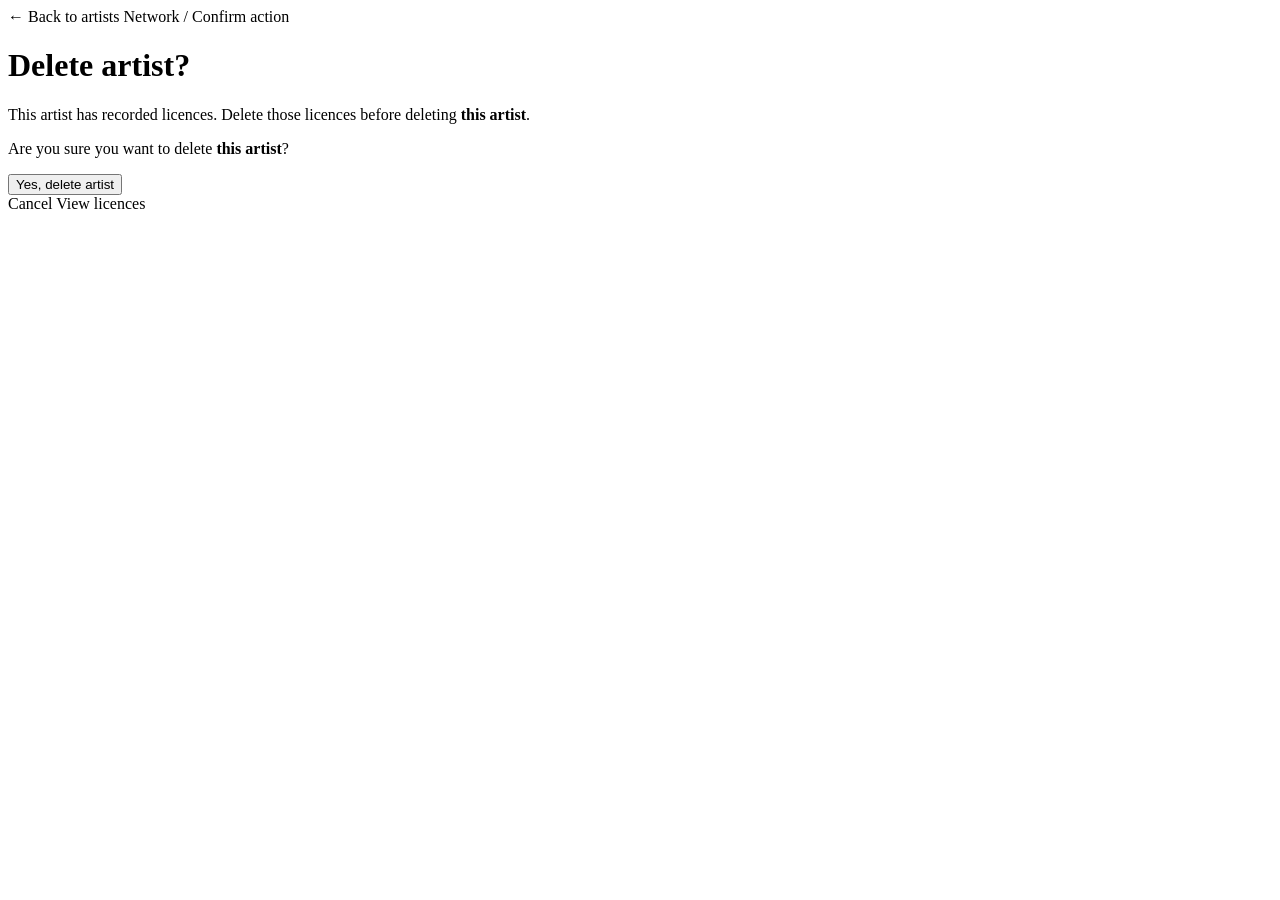
<file: src/main/resources/templates/artists/delete.html>
<!DOCTYPE html>
<html lang="en" xmlns:th="http://www.thymeleaf.org">
<head>
    <meta charset="UTF-8">
    <meta name="viewport" content="width=device-width, initial-scale=1">
    <title>Delete Artist | ProducerHub</title>
    <link rel="stylesheet" th:href="@{/css/styles.css}">
</head>
<body>
    <div th:replace="~{fragments/nav :: siteNav}"></div>
    <main class="form-page">
        <a class="back-link" th:href="@{/artists}">← Back to artists</a>
        <span class="eyebrow">Network / Confirm action</span>
        <h1>Delete artist?</h1>
        <div class="confirm-card">
        <p th:if="${hasLicenses}">
            This artist has recorded licences. Delete those licences before deleting
            <strong th:text="${artist.name}">this artist</strong>.
        </p>

        <div th:unless="${hasLicenses}">
            <p>
                Are you sure you want to delete
                <strong th:text="${artist.name}">this artist</strong>?
            </p>

            <form th:action="@{/artists/{id}/delete(id=${artist.id})}" method="post">
                <button class="delete-button" type="submit">Yes, delete artist</button>
            </form>
        </div>

        <a class="button button-secondary" th:href="@{/artists}">Cancel</a>
        <a class="button button-secondary" th:if="${hasLicenses}" th:href="@{/licenses}">View licences</a>
        </div>
    </main>
</body>
</html>
</file>
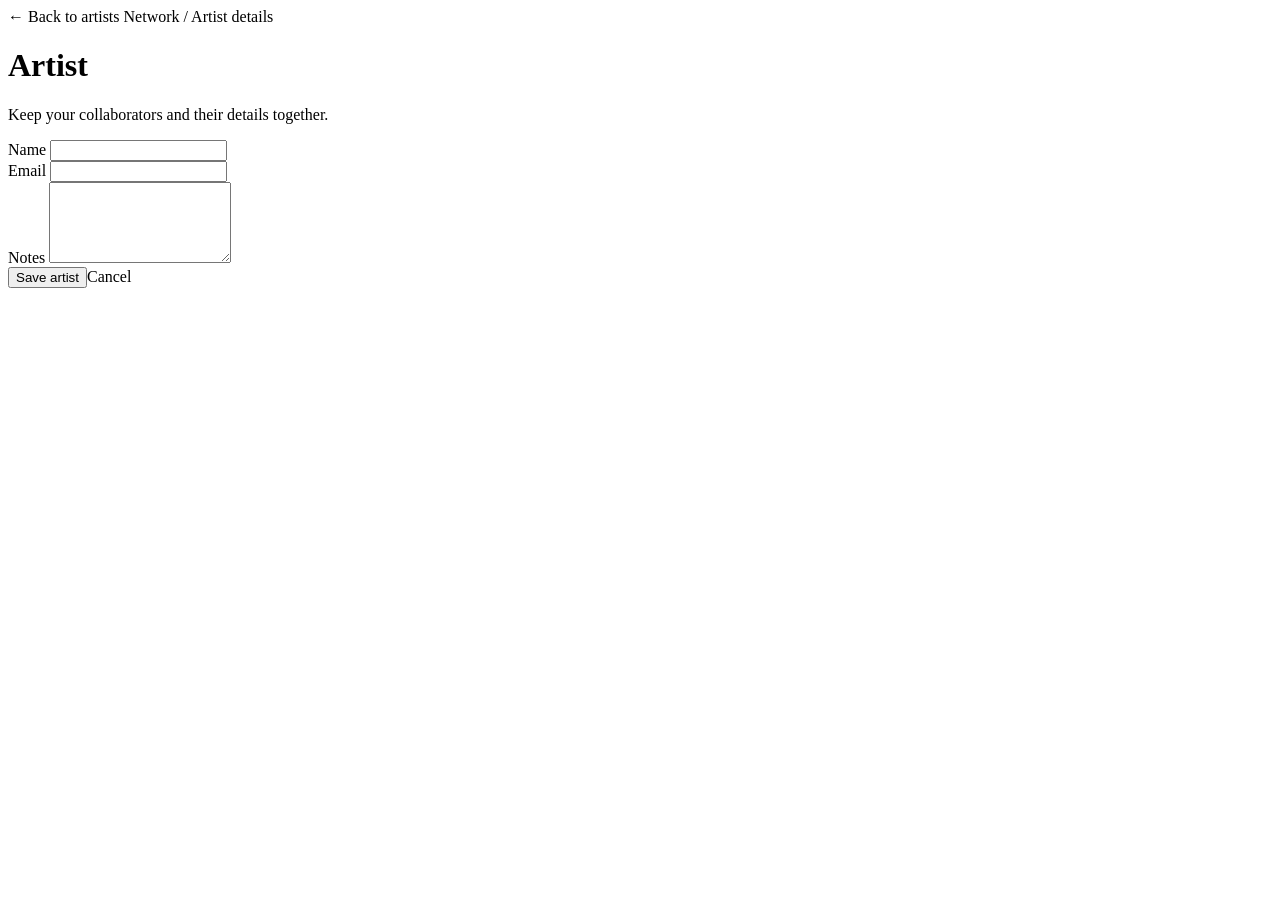
<file: src/main/resources/templates/artists/form.html>
<!DOCTYPE html>
<html lang="en" xmlns:th="http://www.thymeleaf.org">
<head>
    <meta charset="UTF-8">
    <meta name="viewport" content="width=device-width, initial-scale=1">
    <title th:text="${artist.id == null ? 'Add Artist | ProducerHub' : 'Edit Artist | ProducerHub'}">Artist | ProducerHub</title>
    <link rel="stylesheet" th:href="@{/css/styles.css}">
</head>
<body>
    <div th:replace="~{fragments/nav :: siteNav}"></div>
    <main class="form-page">
        <a class="back-link" th:href="@{/artists}">← Back to artists</a>
        <span class="eyebrow">Network / Artist details</span>
        <h1 th:text="${artist.id == null ? 'Add Artist' : 'Edit Artist'}">Artist</h1>
        <p>Keep your collaborators and their details together.</p>

        <form class="form-card" th:action="@{/artists}" th:object="${artist}" method="post">
            <input type="hidden" th:field="*{id}">
            <div>
                <label for="name">Name</label>
                <input id="name" type="text" th:field="*{name}" required>
            </div>

            <div>
                <label for="email">Email</label>
                <input id="email" type="email" th:field="*{email}">
            </div>

            <div>
                <label for="notes">Notes</label>
                <textarea id="notes" th:field="*{notes}" rows="5"></textarea>
            </div>

            <div class="form-actions"><button type="submit">Save artist</button><a th:href="@{/artists}">Cancel</a></div>
        </form>
    </main>
</body>
</html>
</file>
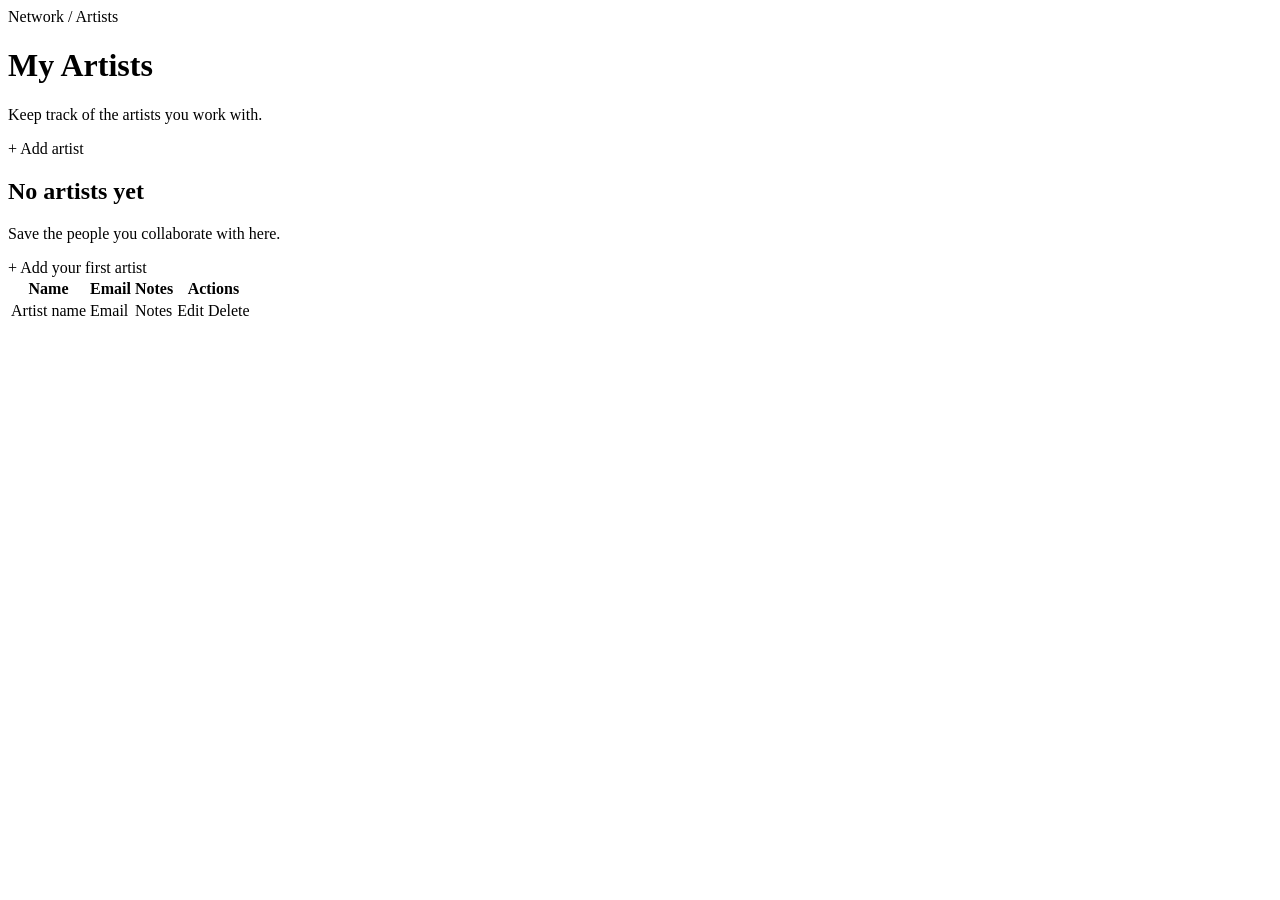
<file: src/main/resources/templates/artists/list.html>
<!DOCTYPE html>
<html lang="en" xmlns:th="http://www.thymeleaf.org">
<head>
    <meta charset="UTF-8">
    <meta name="viewport" content="width=device-width, initial-scale=1">
    <title>Artists | ProducerHub</title>
    <link rel="stylesheet" th:href="@{/css/styles.css}">
</head>
<body>
    <div th:replace="~{fragments/nav :: siteNav}"></div>
    <main>
        <div class="page-header">
            <div><span class="eyebrow">Network / Artists</span><h1>My Artists</h1><p>Keep track of the artists you work with.</p></div>
            <a class="button" th:href="@{/artists/new}">+ Add artist</a>
        </div>
        <div class="empty-state" th:if="${#lists.isEmpty(artists)}">
            <h2>No artists yet</h2><p>Save the people you collaborate with here.</p>
            <a class="button" th:href="@{/artists/new}">+ Add your first artist</a>
        </div>
        <div class="table-shell" th:unless="${#lists.isEmpty(artists)}">
        <table>
            <thead>
                <tr>
                    <th>Name</th>
                    <th>Email</th>
                    <th>Notes</th>
                    <th>Actions</th>
                </tr>
            </thead>
            <tbody>
                <tr th:each="artist : ${artists}">
                    <td th:text="${artist.name}">Artist name</td>
                    <td th:text="${artist.email}">Email</td>
                    <td th:text="${artist.notes}">Notes</td>
                    <td>
                        <a th:href="@{/artists/{id}/edit(id=${artist.id})}">Edit</a>
                        <a class="delete-link" th:href="@{/artists/{id}/delete(id=${artist.id})}">Delete</a>
                    </td>
                </tr>
            </tbody>
        </table>
        </div>
    </main>
</body>
</html>
</file>
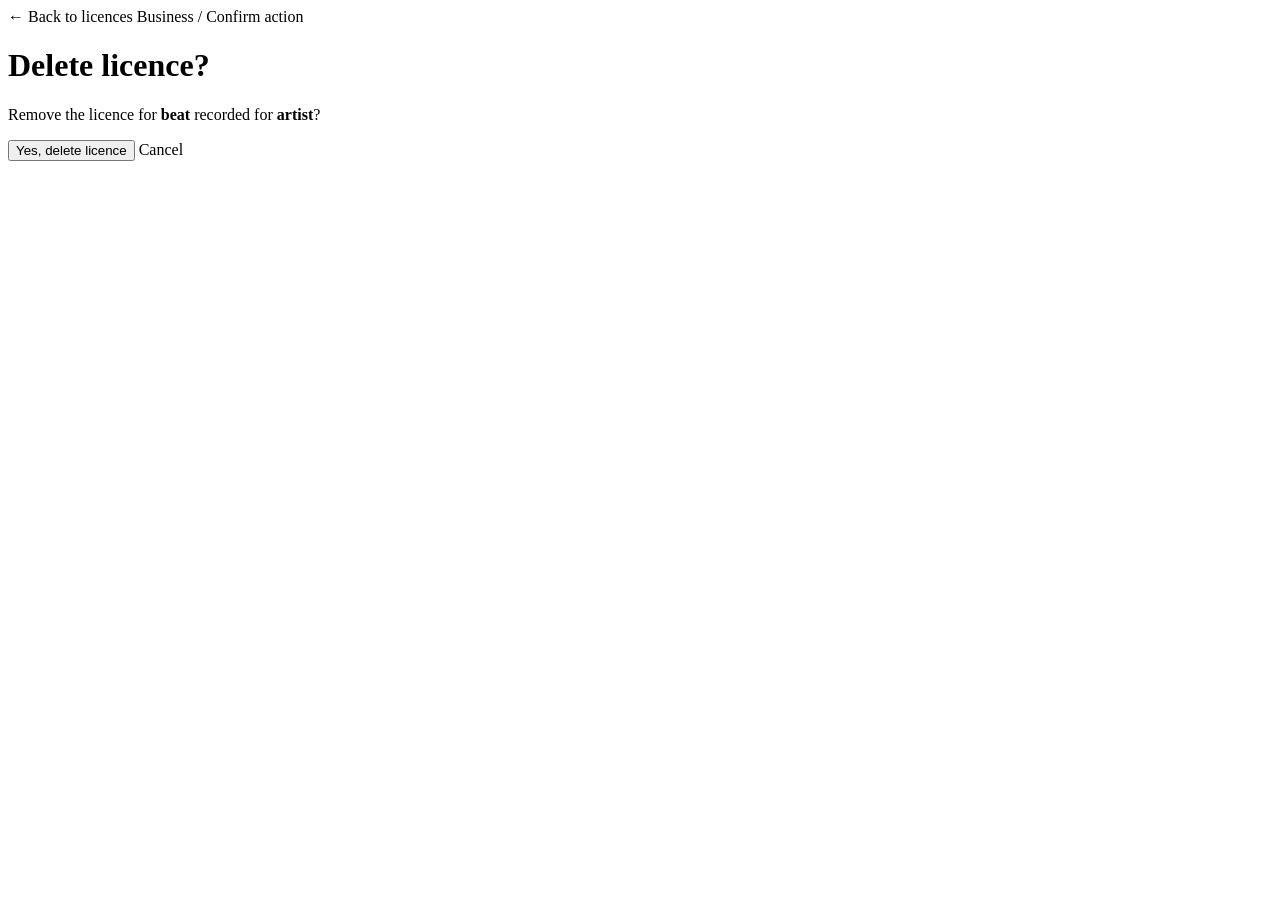
<file: src/main/resources/templates/licenses/delete.html>
<!DOCTYPE html>
<html lang="en" xmlns:th="http://www.thymeleaf.org">
<head>
    <meta charset="UTF-8">
    <meta name="viewport" content="width=device-width, initial-scale=1">
    <title>Delete Licence | ProducerHub</title>
    <link rel="stylesheet" th:href="@{/css/styles.css}">
</head>
<body>
    <div th:replace="~{fragments/nav :: siteNav}"></div>
    <main class="form-page">
        <a class="back-link" th:href="@{/licenses}">← Back to licences</a>
        <span class="eyebrow">Business / Confirm action</span>
        <h1>Delete licence?</h1>
        <div class="confirm-card">
        <p>
            Remove the licence for
            <strong th:text="${license.beat.title}">beat</strong>
            recorded for
            <strong th:text="${license.artist.name}">artist</strong>?
        </p>

        <form th:action="@{/licenses/{id}/delete(id=${license.id})}" method="post">
            <button class="delete-button" type="submit">Yes, delete licence</button>
            <a class="button button-secondary" th:href="@{/licenses}">Cancel</a>
        </form>
        </div>
    </main>
</body>
</html>
</file>
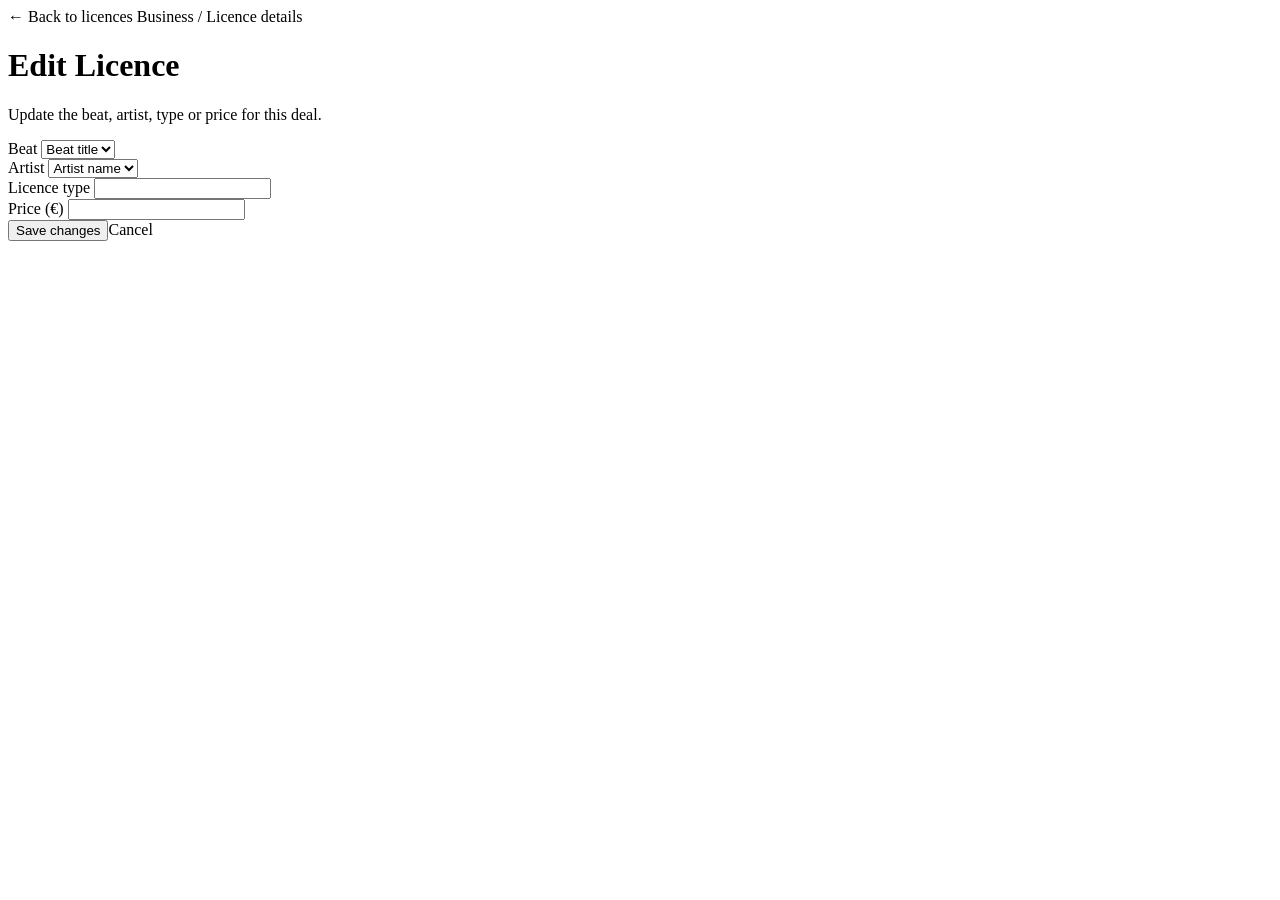
<file: src/main/resources/templates/licenses/edit.html>
<!DOCTYPE html>
<html lang="en" xmlns:th="http://www.thymeleaf.org">
<head>
    <meta charset="UTF-8">
    <meta name="viewport" content="width=device-width, initial-scale=1">
    <title>Edit Licence | ProducerHub</title>
    <link rel="stylesheet" th:href="@{/css/styles.css}">
</head>
<body>
    <div th:replace="~{fragments/nav :: siteNav}"></div>
    <main class="form-page">
        <a class="back-link" th:href="@{/licenses}">← Back to licences</a>
        <span class="eyebrow">Business / Licence details</span>
        <h1>Edit Licence</h1>
        <p>Update the beat, artist, type or price for this deal.</p>
        <p class="error-message" role="alert" th:if="${error}" th:text="${error}"></p>

        <form class="form-card" th:action="@{/licenses/{id}/edit(id=${license.id})}" method="post">
            <div>
                <label for="beatId">Beat</label>
                <select id="beatId" name="beatId" required>
                    <option th:each="beat : ${beats}"
                            th:value="${beat.id}"
                            th:text="${beat.title}"
                            th:selected="${beatId != null ? beat.id == beatId : beat.id == license.beat.id}">
                        Beat title
                    </option>
                </select>
            </div>

            <div>
                <label for="artistId">Artist</label>
                <select id="artistId" name="artistId" required>
                    <option th:each="artist : ${artists}"
                            th:value="${artist.id}"
                            th:text="${artist.name}"
                            th:selected="${artistId != null ? artist.id == artistId : artist.id == license.artist.id}">
                        Artist name
                    </option>
                </select>
            </div>

            <div>
                <label for="licenseType">Licence type</label>
                <input id="licenseType" name="licenseType" type="text"
                       th:value="${licenseType != null ? licenseType : license.licenseType}" required>
            </div>

            <div>
                <label for="price">Price (€)</label>
                <input id="price" name="price" type="number" min="0" step="0.01"
                       th:value="${price != null ? price : license.price}" required>
            </div>

            <div class="form-actions"><button type="submit">Save changes</button><a th:href="@{/licenses}">Cancel</a></div>
        </form>
    </main>
</body>
</html>
</file>
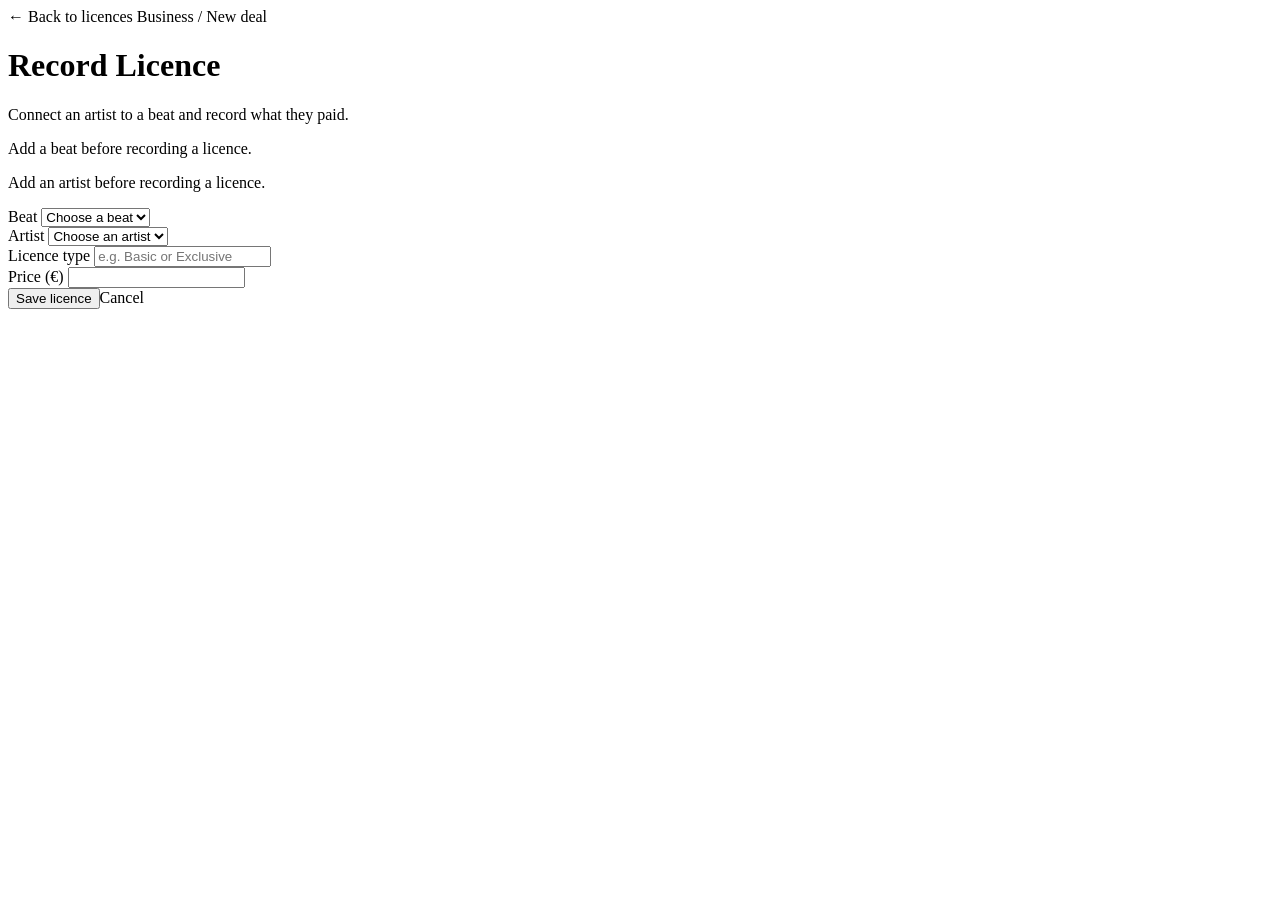
<file: src/main/resources/templates/licenses/form.html>
<!DOCTYPE html>
<html lang="en" xmlns:th="http://www.thymeleaf.org">
<head>
    <meta charset="UTF-8">
    <meta name="viewport" content="width=device-width, initial-scale=1">
    <title>Record Licence | ProducerHub</title>
    <link rel="stylesheet" th:href="@{/css/styles.css}">
</head>
<body>
    <div th:replace="~{fragments/nav :: siteNav}"></div>
    <main class="form-page">
        <a class="back-link" th:href="@{/licenses}">← Back to licences</a>
        <span class="eyebrow">Business / New deal</span>
        <h1>Record Licence</h1>
        <p>Connect an artist to a beat and record what they paid.</p>
        <p class="error-message" role="alert" th:if="${error}" th:text="${error}"></p>

        <p th:if="${#lists.isEmpty(beats)}">
            Add a beat before recording a licence.
        </p>
        <p th:if="${#lists.isEmpty(artists)}">
            Add an artist before recording a licence.
        </p>

        <form class="form-card" th:if="${!#lists.isEmpty(beats) and !#lists.isEmpty(artists)}"
              th:action="@{/licenses}" method="post">

            <div>
                <label for="beatId">Beat</label>
                <select id="beatId" name="beatId" required>
                    <option value="">Choose a beat</option>
                    <option th:each="beat : ${beats}"
                            th:value="${beat.id}"
                            th:selected="${beat.id == beatId}"
                            th:text="${beat.title}">Beat title</option>
                </select>
            </div>

            <div>
                <label for="artistId">Artist</label>
                <select id="artistId" name="artistId" required>
                    <option value="">Choose an artist</option>
                    <option th:each="artist : ${artists}"
                            th:value="${artist.id}"
                            th:selected="${artist.id == artistId}"
                            th:text="${artist.name}">Artist name</option>
                </select>
            </div>

            <div>
                <label for="licenseType">Licence type</label>
                <input id="licenseType" name="licenseType"
                       type="text" placeholder="e.g. Basic or Exclusive"
                       th:value="${licenseType}" required>
            </div>

            <div>
                <label for="price">Price (€)</label>
                <input id="price" name="price" type="number"
                       min="0" step="0.01" th:value="${price}" required>
            </div>

            <div class="form-actions"><button type="submit">Save licence</button><a th:href="@{/licenses}">Cancel</a></div>
        </form>
    </main>
</body>
</html>
</file>
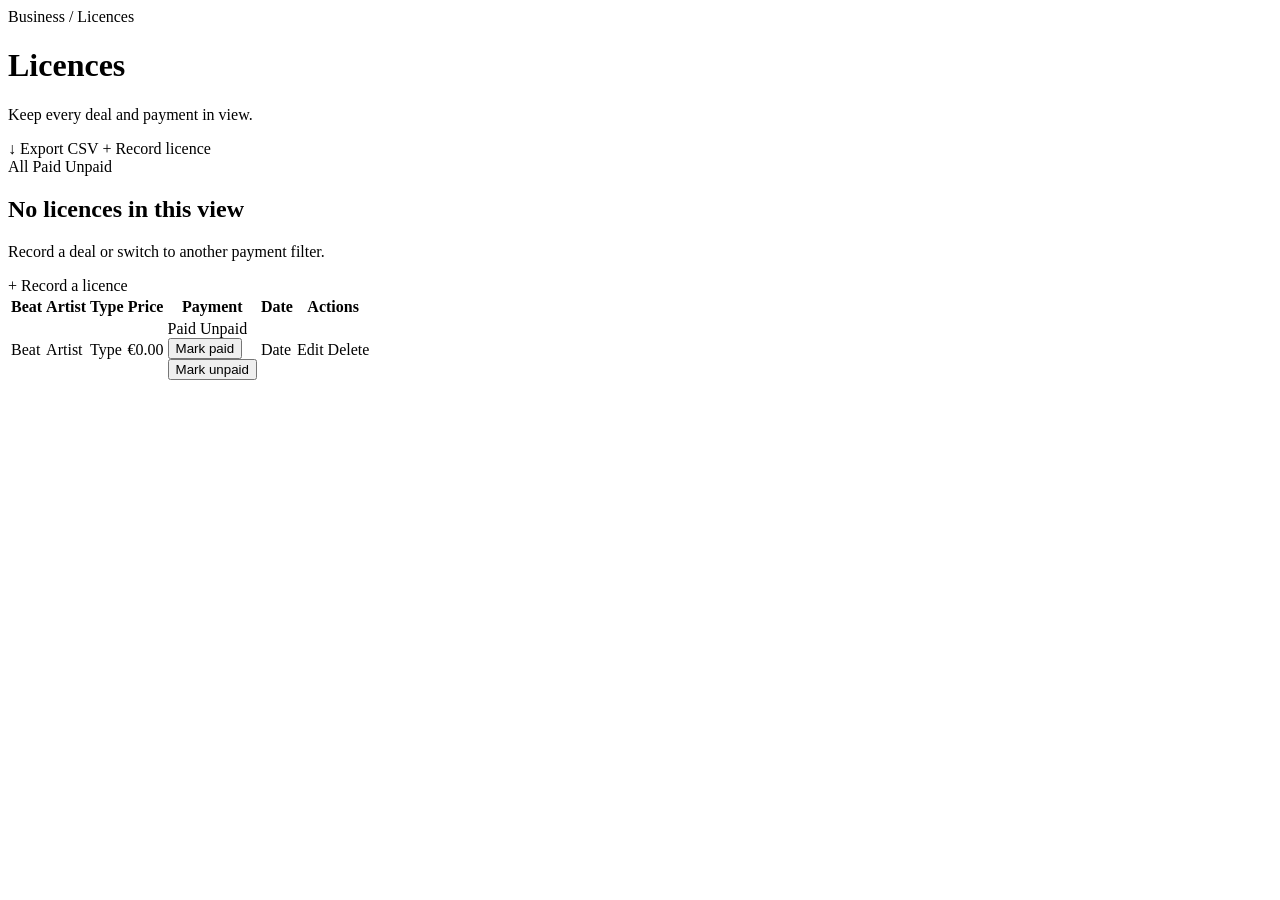
<file: src/main/resources/templates/licenses/list.html>
<!DOCTYPE html>
<html lang="en" xmlns:th="http://www.thymeleaf.org">
<head>
    <meta charset="UTF-8">
    <meta name="viewport" content="width=device-width, initial-scale=1">
    <title>Licences | ProducerHub</title>
    <link rel="stylesheet" th:href="@{/css/styles.css}">
</head>
<body>
    <div th:replace="~{fragments/nav :: siteNav}"></div>
    <main>
        <div class="page-header">
            <div><span class="eyebrow">Business / Licences</span><h1>Licences</h1><p>Keep every deal and payment in view.</p></div>
            <div class="page-actions">
                <a class="button button-secondary" th:href="@{/licenses/export(payment=${payment})}">↓ Export CSV</a>
                <a class="button" th:href="@{/licenses/new}">+ Record licence</a>
            </div>
        </div>

        <nav class="filter-nav" aria-label="Filter licences by payment">
            <a th:href="@{/licenses}" th:classappend="${payment == 'all'} ? 'selected' : ''">All</a>
            <a th:href="@{/licenses(payment='paid')}" th:classappend="${payment == 'paid'} ? 'selected' : ''">Paid</a>
            <a th:href="@{/licenses(payment='unpaid')}" th:classappend="${payment == 'unpaid'} ? 'selected' : ''">Unpaid</a>
        </nav>

        <div class="empty-state" th:if="${#lists.isEmpty(licenses)}">
            <h2>No licences in this view</h2><p>Record a deal or switch to another payment filter.</p>
            <a class="button" th:href="@{/licenses/new}">+ Record a licence</a>
        </div>

        <div class="table-shell" th:unless="${#lists.isEmpty(licenses)}">
        <table>
            <thead>
                <tr>
                    <th>Beat</th>
                    <th>Artist</th>
                    <th>Type</th>
                    <th>Price</th>
                    <th>Payment</th>
                    <th>Date</th>
                    <th>Actions</th>
                </tr>
            </thead>
            <tbody>
                <tr th:each="license : ${licenses}">
                    <td th:text="${license.beat.title}">Beat</td>
                    <td th:text="${license.artist.name}">Artist</td>
                    <td th:text="${license.licenseType}">Type</td>
                    <td th:text="|€${license.price}|">€0.00</td>
                    <td>
                        <span class="status-pill paid" th:if="${license.paid == true}">Paid</span>
                        <span class="status-pill unpaid" th:unless="${license.paid == true}">Unpaid</span>

                        <form th:unless="${license.paid == true}"
                              th:action="@{/licenses/{id}/paid(id=${license.id})}"
                              method="post">
                            <button type="submit">Mark paid</button>
                        </form>

                        <form th:if="${license.paid == true}"
                              th:action="@{/licenses/{id}/unpaid(id=${license.id})}"
                              method="post">
                            <button type="submit">Mark unpaid</button>
                        </form>
                    </td>
                    <td th:text="${license.licensedAt}">Date</td>
                    <td>
                        <a th:href="@{/licenses/{id}/edit(id=${license.id})}">Edit</a>
                        <a class="delete-link" th:href="@{/licenses/{id}/delete(id=${license.id})}">Delete</a>
                    </td>
                </tr>
            </tbody>
        </table>
        </div>
    </main>
</body>
</html>
</file>
